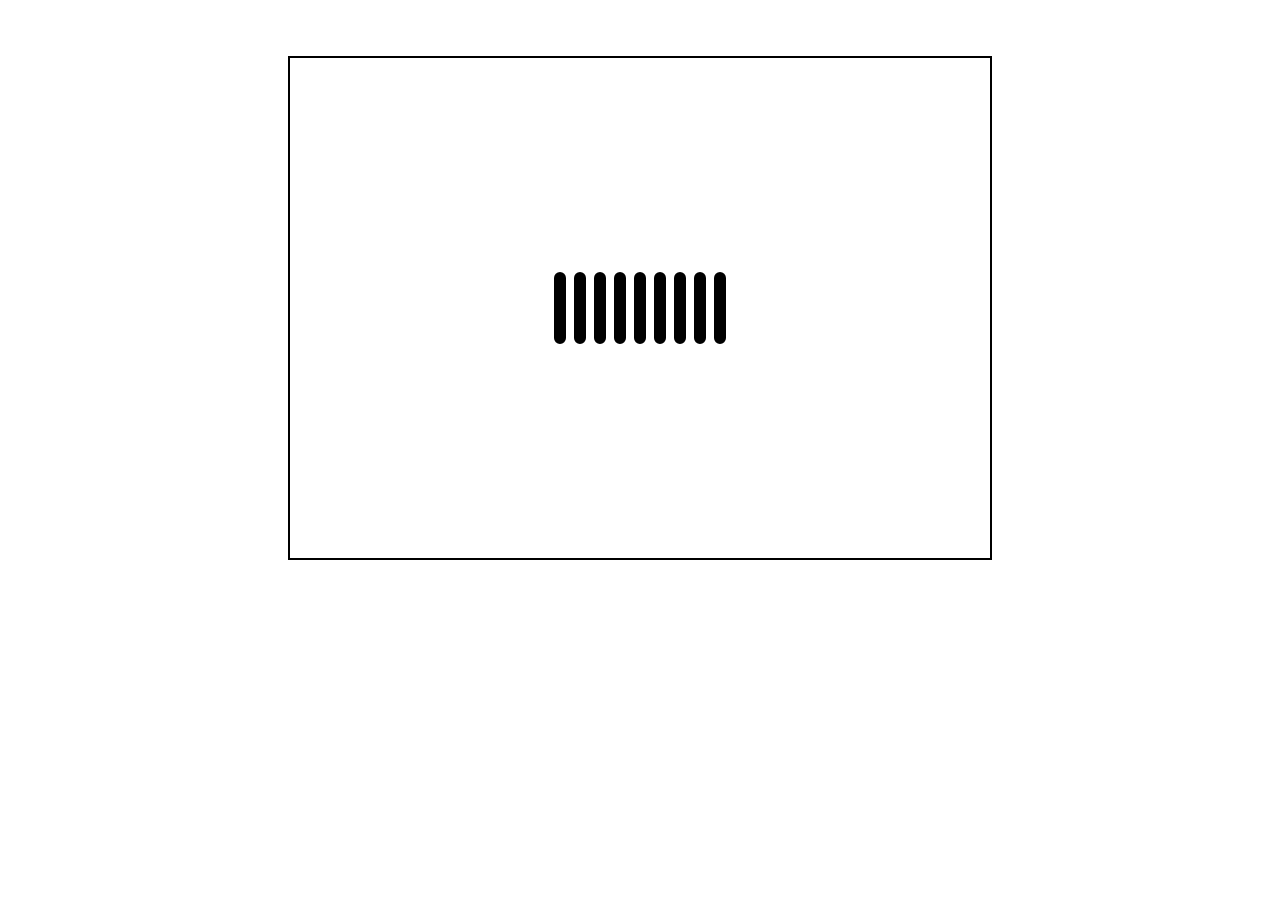
<file: index.html>
<!DOCTYPE html>
<html lang="en">
<head>
    <meta charset="UTF-8">
    <meta name="viewport" content="width=device-width, initial-scale=1.0">
    <title>Animations</title>
    <link rel="stylesheet" href="./style.css">
</head>
<body>
    <div class="container">
        <div class="child child-1"></div>
        <div class="child child-2"></div>
        <div class="child child-3"></div>
        <div class="child child-4"></div>
        <div class="child child-5"></div>
        <div class="child child-6"></div>
        <div class="child child-7"></div>
        <div class="child child-8"></div>
        <div class="child child-9"></div>
    </div>
</body>
</html>
</file>
<file: style.css>
body{
 display: flex;
    justify-content: center;
    align-items: center;
    height: 600px;
}
.container{
    border: 2px solid;
    width: 700px;
    height: 500px;
    display: flex;
    justify-content: center;
    align-items: center;
    gap: 8px;
}
.child{
     
    border: 6px solid;
    background-color: black;
    height: 60px;
    border-radius: 50px 50px 50px 50px;
    
    
}
.child-1{
    animation-name: a;
    animation-duration: 0.8s;
    animation-delay: 0.2s;
    animation-timing-function: ease;
    animation-iteration-count: infinite;
}
.child-2{
    animation-name: a;
    animation-duration: 0.9s;
    animation-delay: 0.4s;
    animation-timing-function: ease;
    animation-iteration-count: infinite;
}
.child-3{
    animation-name: a;
    animation-duration: 0.8s;
    animation-delay: 0.6s;
    animation-timing-function: ease;
    animation-iteration-count: infinite;
}
.child-4{
    animation-name: a;
    animation-duration: 0.8s;
    animation-delay: 0.8s;
    animation-timing-function: ease;
    animation-iteration-count: infinite;
}
.child-5{
    animation-name: a;
    animation-duration: 0.8s;
    animation-delay: 0.2s;
    animation-timing-function: ease;
    animation-iteration-count: infinite;
}
.child-6{
    animation-name: a;
    animation-duration: 0.8s;
    animation-delay: 0.4s;
    animation-timing-function: ease;
    animation-iteration-count: infinite;
}
.child-7{
    animation-name: a;
    animation-duration: 0.8s;
    animation-delay: 0.6s;
    animation-timing-function: ease;
    animation-iteration-count: infinite;
}
.child-8{
    animation-name: a;
    animation-duration: 0.8s;
    animation-delay: 0.8s;
    animation-timing-function: ease;
    animation-iteration-count: infinite;
}
.child-9{
    animation-name: a;
    animation-duration: 0.8s;
    animation-delay: 0.2s;
    animation-timing-function: ease;
    animation-iteration-count: infinite;
}
@keyframes a{
      10%{
        transform:scale(1,1);
      }
      50%{
        transform: scale(0.8,3);
      }
      100%{
        transform: scale(0.8,0.5);
      }
      
}
</file>
